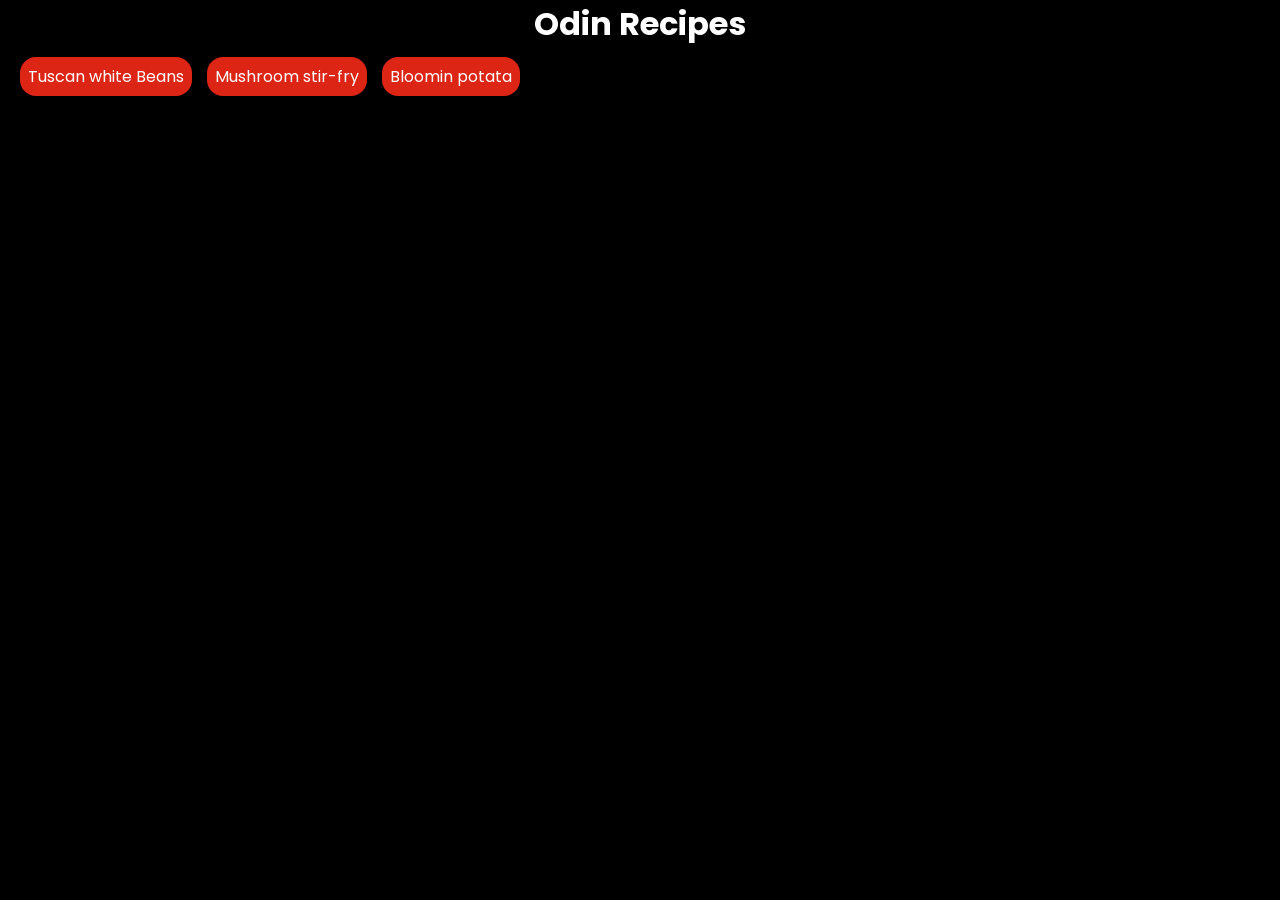
<file: index.html>
<!DOCTYPE html>
<html lang="en">
<head>
    <meta charset="UTF-8">
    <meta name="viewport" content="width=device-width, initial-scale=1.0">
    <title>Document</title>
    <link rel="stylesheet" href="style.css" />
</head>
<body>
    <h1>Odin Recipes</h1>
    <ul>
        <li><a href="./recipes/white_beans.html">Tuscan white Beans</a> </li>
        <li><a href="./recipes/mushroom.html">Mushroom stir-fry</a></li>
        <li><a href="./recipes/potato.html">Bloomin potata</a></li>
    </ul>
</body>
</html>
</file>
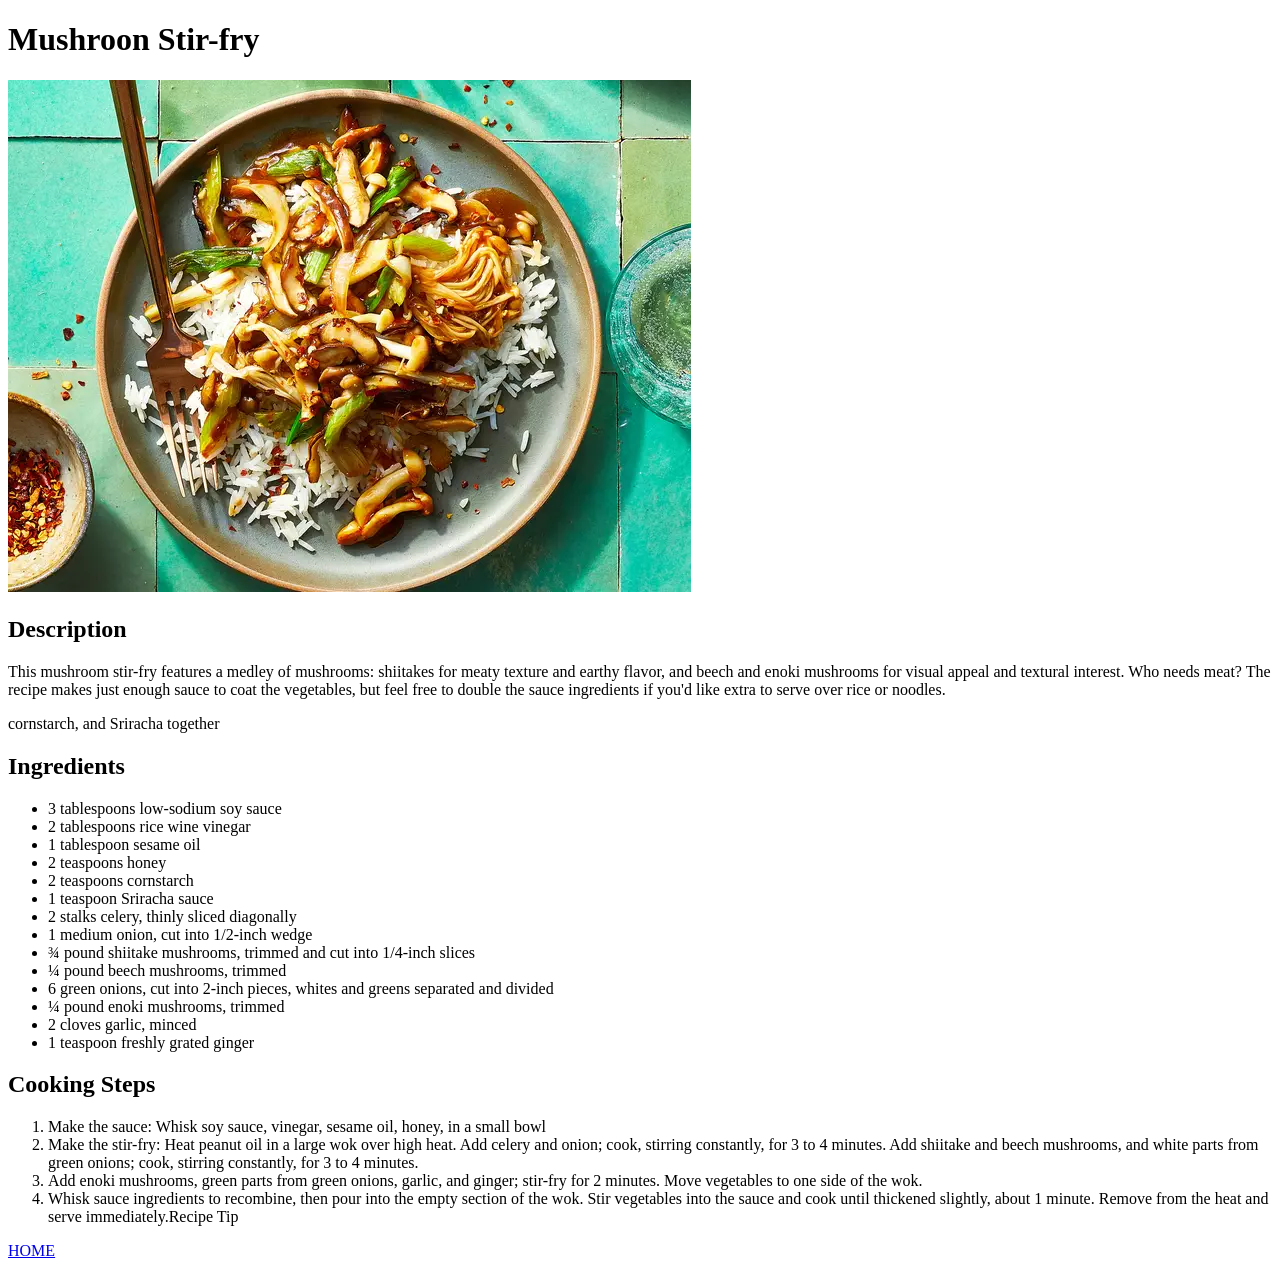
<file: recipes/mushroom.html>
<!DOCTYPE html>
<html lang="en">
<head>
    <meta charset="UTF-8">
    <meta name="viewport" content="width=device-width, initial-scale=1.0">
    <title>Document</title>
</head>
<body>
    <h1>Mushroon Stir-fry</h1>
    <img src="../images/mushroom.webp" alt="Already cooked mushroom stir-fry" />
    <h2>Description</h2>
    <p>This mushroom stir-fry features a medley of mushrooms: shiitakes
        for meaty texture and earthy flavor, and beech and enoki mushrooms for
         visual appeal and textural interest. Who needs meat? The recipe makes just enough sauce to coat the vegetables, but feel free to double
        the sauce ingredients if you'd like extra to serve over rice or noodles.
    </p>cornstarch, and Sriracha together 
    <h2>Ingredients</h2>
    <ul>
        <li>3 tablespoons low-sodium soy sauce</li>
        <li>2 tablespoons rice wine vinegar</li>
        <li>1 tablespoon sesame oil</li>
        <li>2 teaspoons honey</li>
        <li>2 teaspoons cornstarch</li>
        <li>1 teaspoon Sriracha sauce</li>
        <li>2 stalks celery, thinly sliced diagonally</li>
        <li>1 medium onion, cut into 1/2-inch wedge</li>
        <li>¾ pound shiitake mushrooms, trimmed and cut into 1/4-inch slices</li>
        <li>¼ pound beech mushrooms, trimmed</li>
        <li>6 green onions, cut into 2-inch pieces, whites and greens separated and divided</li>
        <li>¼ pound enoki mushrooms, trimmed</li>
        <li>2 cloves garlic, minced</li>
        <li>1 teaspoon freshly grated ginger</li>
    </ul>
    <h2>Cooking Steps</h2>
    <ol>
        <li>Make the sauce: Whisk soy sauce, vinegar, sesame oil, 
            honey, in a small bowl
        </li>
        <li>Make the stir-fry: Heat peanut oil in a large wok over high heat. 
            Add celery and onion; cook, stirring constantly, for 3 to 4 minutes. Add shiitake and beech mushrooms, and 
            white parts from green onions; cook, stirring constantly, for 3 to 4 minutes.
        </li>
        <li>Add enoki mushrooms, green parts from green onions, garlic, 
            and ginger; stir-fry for 2 minutes. Move vegetables to one 
            side of the wok.
        </li>
        <li>Whisk sauce ingredients to recombine, then pour 
            into the empty section of the wok. Stir vegetables into the 
            sauce and cook until thickened slightly, about 1 minute. Remove
             from the heat and serve immediately.Recipe Tip
        </li>
    </ol>
    <a href="../index.html">HOME</a>
</body>
</html>
</file>
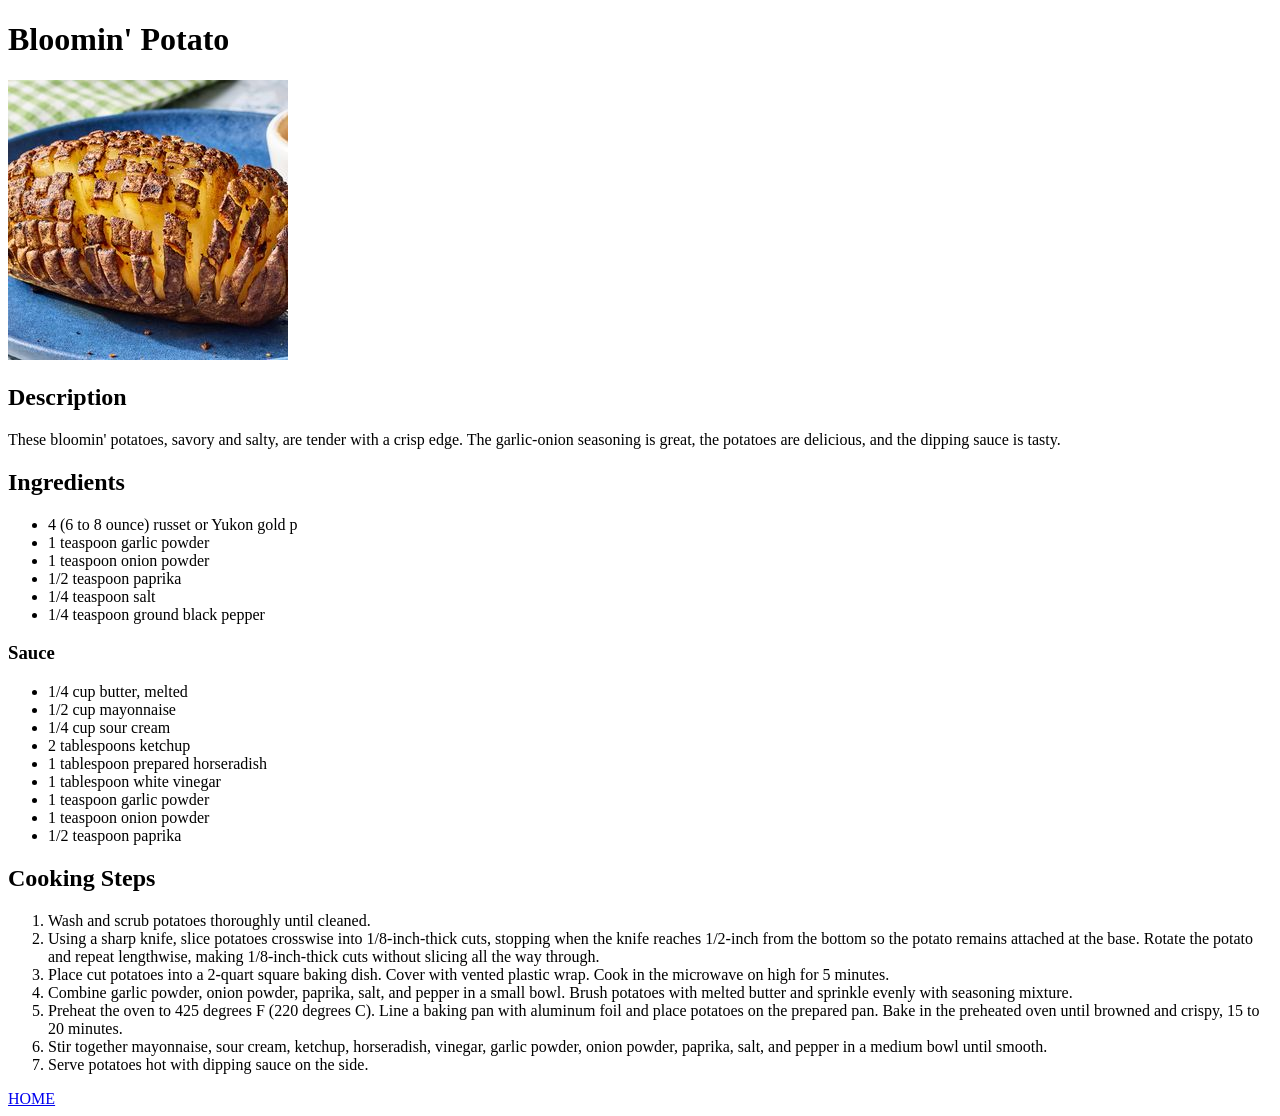
<file: recipes/potato.html>
<!DOCTYPE html>
<html lang="en">
<head>
    <meta charset="UTF-8">
    <meta name="viewport" content="width=device-width, initial-scale=1.0">
    <title>Document</title>
</head>
<body>
    <h1>Bloomin' Potato</h1>
    <img src="../images/potato.jpg" alt="Already cooked bloomin' potato" />
    <h2>Description</h2>
    <p>These bloomin' potatoes, savory and salty, are tender with a crisp edge. The garlic-onion seasoning
        is great, the potatoes are delicious, and the dipping sauce is tasty.
    </p>
    <h2>Ingredients</h2>
    <ul>
        <li>4 (6 to 8 ounce) russet or Yukon gold p</li>
        <li>1 teaspoon garlic powder</li>
        <li>1 teaspoon onion powder</li>
        <li>1/2 teaspoon paprika</li>
        <li>1/4 teaspoon salt</li>
        <li>1/4 teaspoon ground black pepper</li>
    </ul>
    <h3>Sauce</h3>
    <ul>
         <li>1/4 cup butter, melted</li>
        <li>1/2 cup mayonnaise</li>
        <li>1/4 cup sour cream</li>
        <li>2 tablespoons ketchup</li>
        <li>1 tablespoon prepared horseradish</li>
        <li>1 tablespoon white vinegar</li>
        <li>1 teaspoon garlic powder</li>
        <li>1 teaspoon onion powder</li>
        <li>1/2 teaspoon paprika</li>
    </ul>
    <h2>Cooking Steps</h2>
    <ol>
        <li>Wash and scrub potatoes thoroughly until cleaned.</li>
        <li>Using a sharp knife, slice potatoes crosswise into 
            1/8-inch-thick cuts, stopping when the knife reaches 1/2-inch 
            from the bottom so the potato remains attached at the base. 
            Rotate the potato and repeat lengthwise, making 1/8-inch-thick 
            cuts without slicing all the way through.
        </li>
        <li>Place cut potatoes into a 2-quart square baking dish. 
            Cover with vented plastic wrap. Cook in the microwave on high 
            for 5 minutes.
        </li>
        <li>Combine garlic powder, onion powder, paprika, salt, and pepper in a small bowl. Brush 
            potatoes with melted butter and sprinkle evenly with seasoning mixture.
        </li>
        <li>Preheat the oven to 425 degrees F (220 degrees C). Line a
             baking pan with aluminum foil and place potatoes on the
              prepared pan. Bake in the preheated oven until browned 
              and crispy, 15 to 20 minutes.
            </li>
            <li>Stir together mayonnaise, sour cream, ketchup, horseradish, vinegar, garlic powder,
                onion powder, paprika, salt, and pepper in a medium bowl until smooth.
            </li>
            <li>Serve potatoes hot with dipping sauce on the side. </li>
    </ol>
    <a href="../index.html">HOME</a>
</body>
</html>
</file>
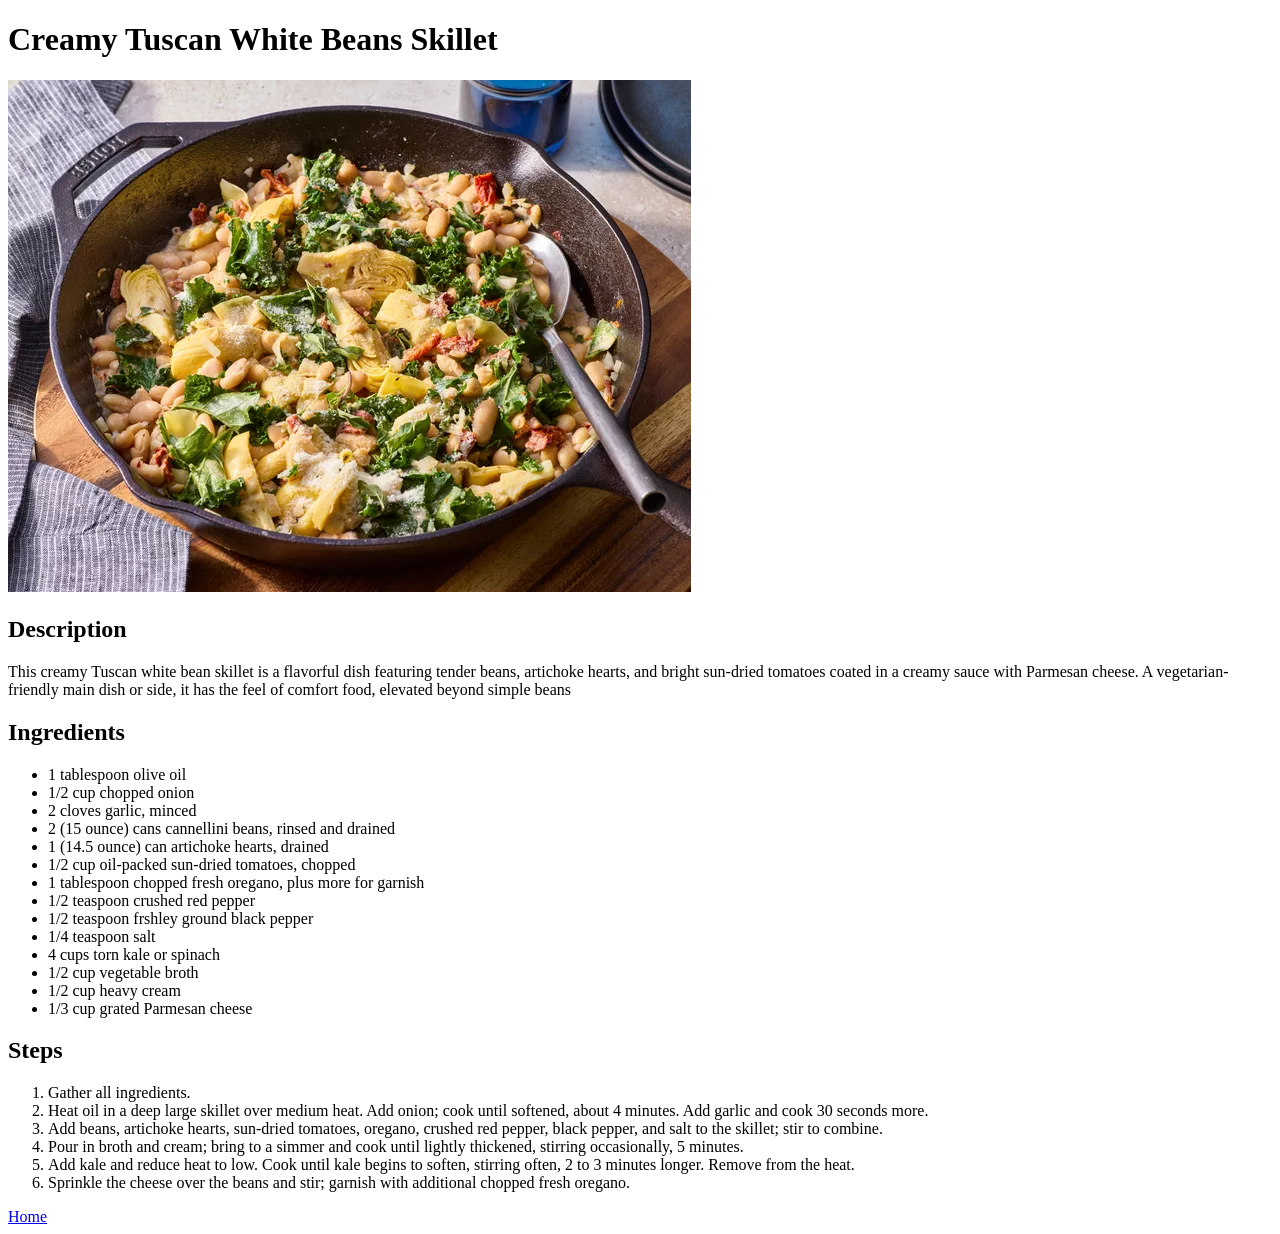
<file: recipes/white_beans.html>
<!DOCTYPE html>
<html lang="en">
<head>
    <meta charset="UTF-8">
    <meta name="viewport" content="width=device-width, initial-scale=1.0">
    <title>Document</title>
</head>
<body>
    <div>
      <h1>Creamy Tuscan White Beans Skillet</h1>
      <img src="../images/whitebeans.jpg" alt="Image of the already made white beans" />
    </div>
    <div>
       <h2>Description</h2>
       <p>This creamy Tuscan white bean skillet is a flavorful dish featuring tender beans,
         artichoke hearts, and bright sun-dried tomatoes coated in a creamy sauce with Parmesan cheese. A vegetarian-friendly main dish or side, 
        it has the feel of comfort food, elevated beyond simple beans
      </p>
    </div>
    <div>
        <h2>Ingredients</h2>
        <ul>
            <li>1 tablespoon olive oil</li>
            <li>1/2 cup chopped onion</li>
            <li>2 cloves garlic, minced</li>
            <li>2 (15 ounce) cans cannellini beans, rinsed and drained</li>
            <li>1 (14.5 ounce) can artichoke hearts, drained</li>
            <li>1/2 cup oil-packed sun-dried tomatoes, chopped</li>
            <li>1 tablespoon chopped fresh oregano, plus more for garnish</li>
            <li>1/2 teaspoon crushed red pepper</li>
            <li>1/2 teaspoon frshley ground black pepper</li>
            <li>1/4 teaspoon salt</li>
            <li>4 cups torn kale or spinach</li>
            <li>1/2 cup vegetable broth</li>
            <li>1/2 cup heavy cream</li>
            <li>1/3 cup grated Parmesan cheese</li>
        </ul>
    </div>
    <div>
        <h2>Steps</h2>
        <ol>
            <li>Gather all ingredients.</li>
            <li>Heat oil in a deep large skillet over medium heat. Add onion; cook until softened, about 4 minutes. Add garlic and cook 30 seconds more.</li>
            <li>Add beans, artichoke hearts, sun-dried tomatoes, oregano, crushed red pepper, black pepper, and salt to the skillet; stir to combine.</li>
            <li>Pour in broth and cream; bring to a simmer and cook until lightly thickened, stirring occasionally, 5 minutes.</li>
            <li>Add kale and reduce heat to low. Cook until kale begins to soften, stirring often, 2 to 3 minutes longer. Remove from the heat.</li>
            <li>Sprinkle the cheese over the beans and stir; garnish with additional chopped fresh oregano.</li>
        </ol>
    </div>

        <a href="../index.html">Home</a>
</body>
</html>
</file>
<file: style.css>
/* styles for the whole recipe home page */
@import url("https://fonts.googleapis.com/css2?family=Poppins:ital,wght@0,100;0,200;0,300;0,400;0,500;0,600;0,700;0,800;0,900;1,100;1,200;1,300;1,400;1,500;1,600;1,700;1,800;1,900&display=swap");
body{
    background-color: black;
    color: white;
    margin: 0;
    padding: 0;
    font-family: "Poppins", sans-serif;
}
h1{
    text-align: center;
    font-weight: 700;
    font-size: 32px;
    margin: auto;
}
ul  {
    display: flex;
    justify-content: flex-start;
    padding: 0 20px;
    align-items: center;
    gap: 15px;
    list-style-type: none;
}
ul li a{
    text-decoration: none;
    margin-bottom: 2px;
    padding: 0.5rem;
    border-radius: 1rem;
    background-color: #dc2514;
    color: white;
    justify-items: space-betwe;
}
</file>
